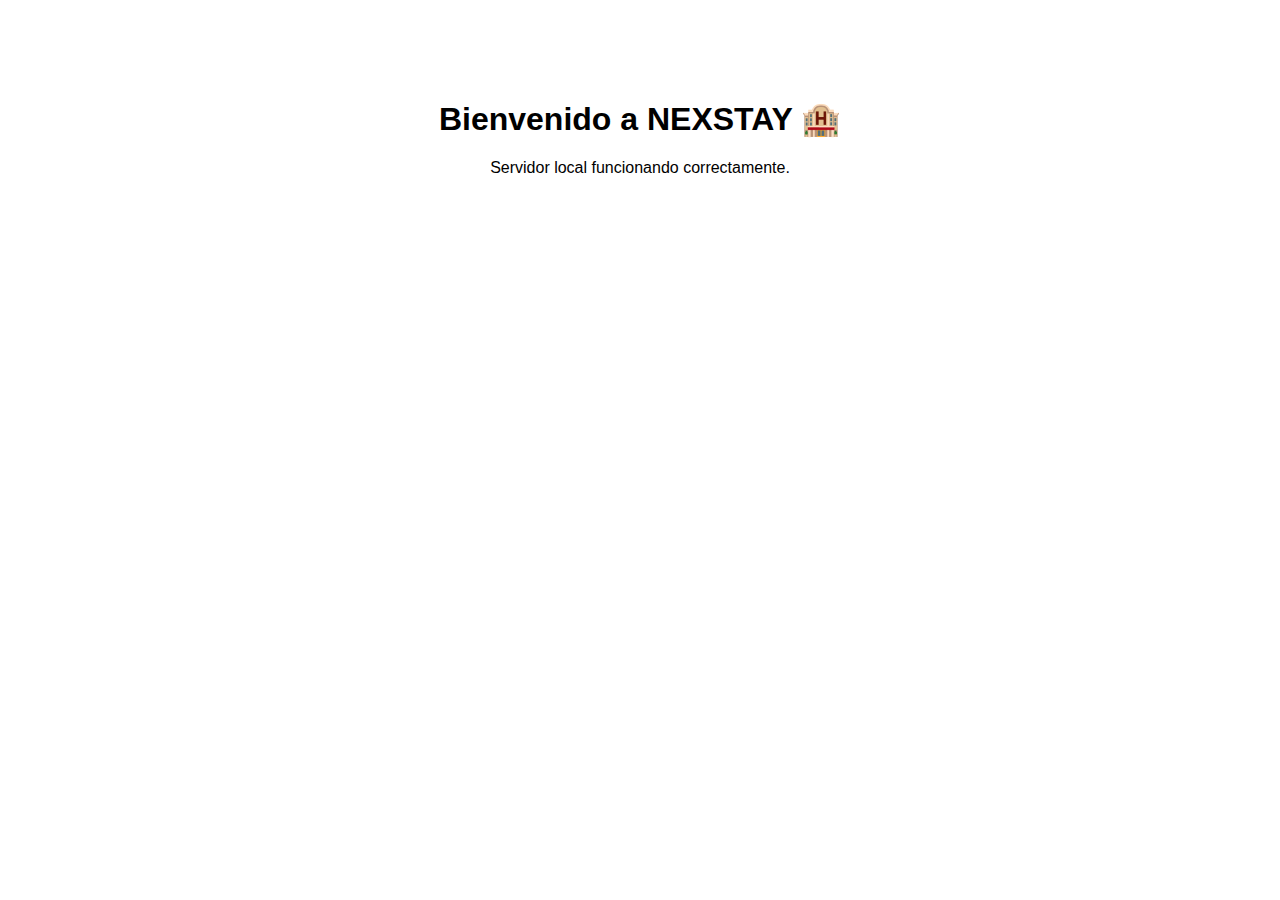
<file: Index.html>
<!DOCTYPE html>
<html lang="es">
<head>
  <meta charset="UTF-8">
  <title>NEXSTAY - Administración de Hoteles</title>
  <link rel="icon" href="LogoApp.ico" type="image/x-icon">
</head>
<body style="font-family: Arial; text-align: center; margin-top: 100px;">
  <h1>Bienvenido a NEXSTAY 🏨</h1>
  <p>Servidor local funcionando correctamente.</p>
</body>
</html>
</file>
